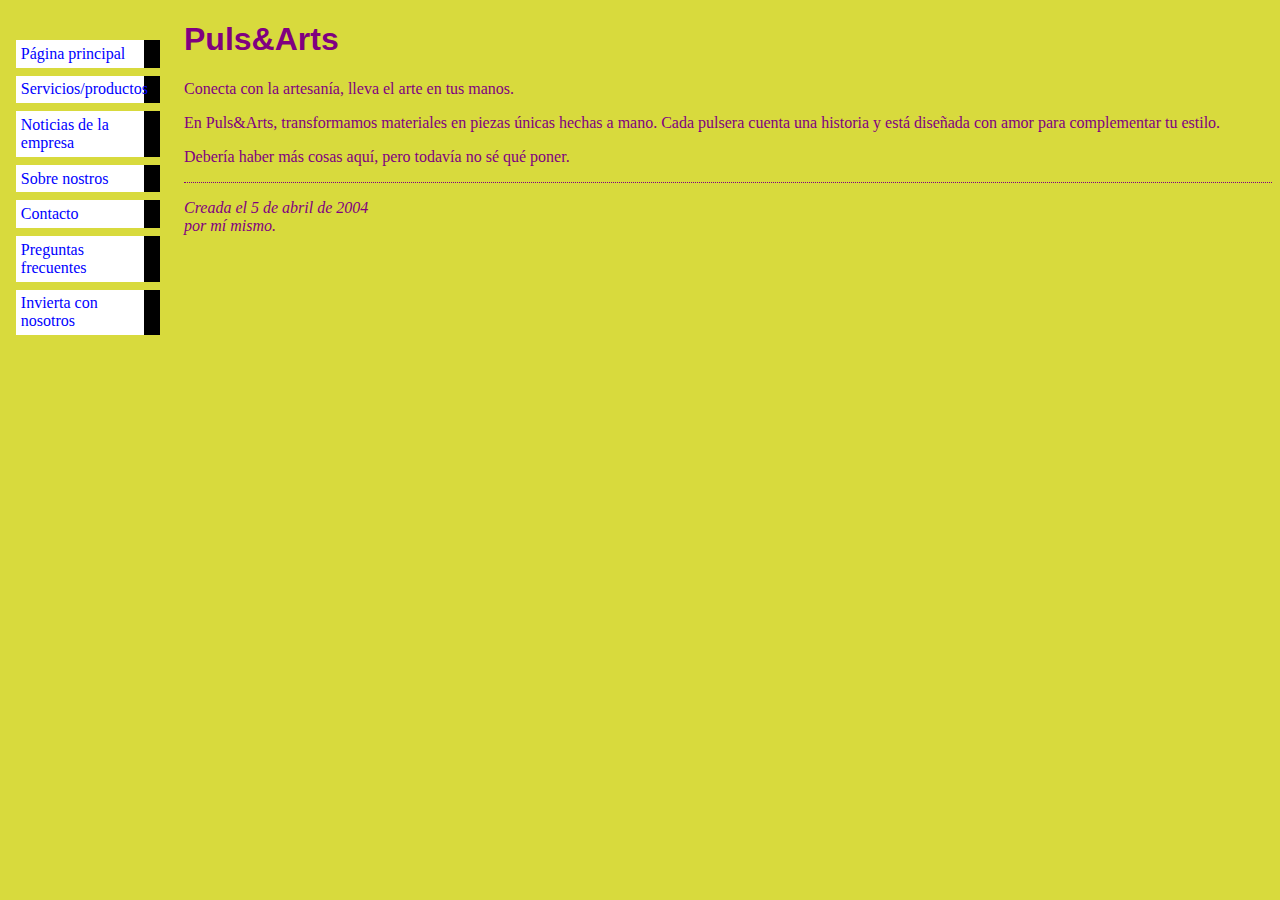
<file: index.html>
<!DOCTYPE html PUBLIC "-//W3C//DTD HTML 4.01//EN">
<html>
<head>
  <title>PULS&ARTS</title>
  <link rel="stylesheet" href="miestilo.css">	
</head>

<body>
  
<!-- Menú de navegación del sitio -->
<ul class="navbar">
  <li><a href="index.html">Página principal</a>
  <li><a href="productosservicios.html">Servicios/productos</a>
  <li><a href="noticias.html">Noticias de la empresa</a>
  <li><a href="sobrenosotros.html">Sobre nostros</a>
  <li><a href="contacto.html">Contacto</a>
  <li><a href="preguntas.html">Preguntas frecuentes</a>
  <li><a href="invierte.html">Invierta con nosotros</a>
</ul>
<!-- Contenido principal -->
  
<h1>Puls&Arts</h1>

<p>Conecta con la artesanía, lleva el arte en tus manos.

<p>En Puls&Arts, transformamos materiales en piezas únicas hechas a mano. Cada pulsera cuenta una historia y está diseñada con amor para complementar tu estilo.

<p>Debería haber más cosas aquí, pero todavía no sé
qué poner.

<!-- Firma y fecha de la página, ¡sólo por cortesía! -->
<address>Creada el 5 de abril de 2004<br>
  por mí mismo.</address>

</body>
</html>
</file>
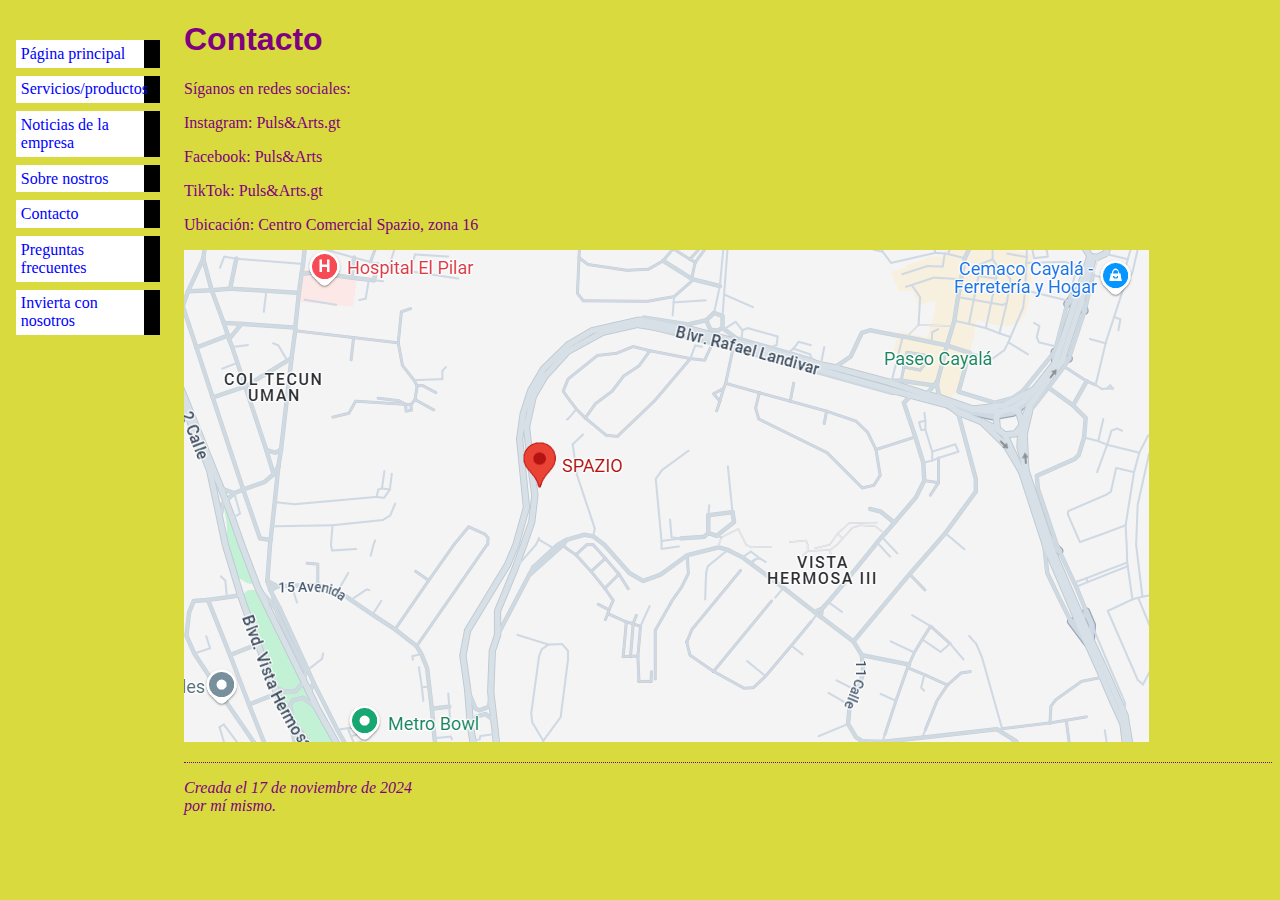
<file: contacto.html>
<!DOCTYPE html PUBLIC "-//W3C//DTD HTML 4.01//EN">
<html>
<head>
  <title>Noticias</title>
  <link rel="stylesheet" href="miestilo.css">	
</head>

<body>

<!-- Menú de navegación del sitio -->
<ul class="navbar">
  <li><a href="index.html">Página principal</a>
  <li><a href="productosservicios.html">Servicios/productos</a>
  <li><a href="noticias.html">Noticias de la empresa</a>
  <li><a href="sobrenosotros.html">Sobre nostros</a>
  <li><a href="contacto.html">Contacto</a>
  <li><a href="preguntas.html">Preguntas frecuentes</a>
  <li><a href="invierte.html">Invierta con nosotros</a>
</ul>

<!-- Contenido principal -->
<h1>Contacto</h1>

<p>Síganos en redes sociales:

<p>Instagram: Puls&Arts.gt

<p>Facebook: Puls&Arts

<p>TikTok: Puls&Arts.gt

<p>Ubicación: Centro Comercial Spazio, zona 16

<p><img src="spazio.png">

<!-- Firma y fecha de la página, ¡sólo por cortesía! -->
<address>Creada el 17 de noviembre de 2024<br>
  por mí mismo.</address>

</body>
</html>
</file>
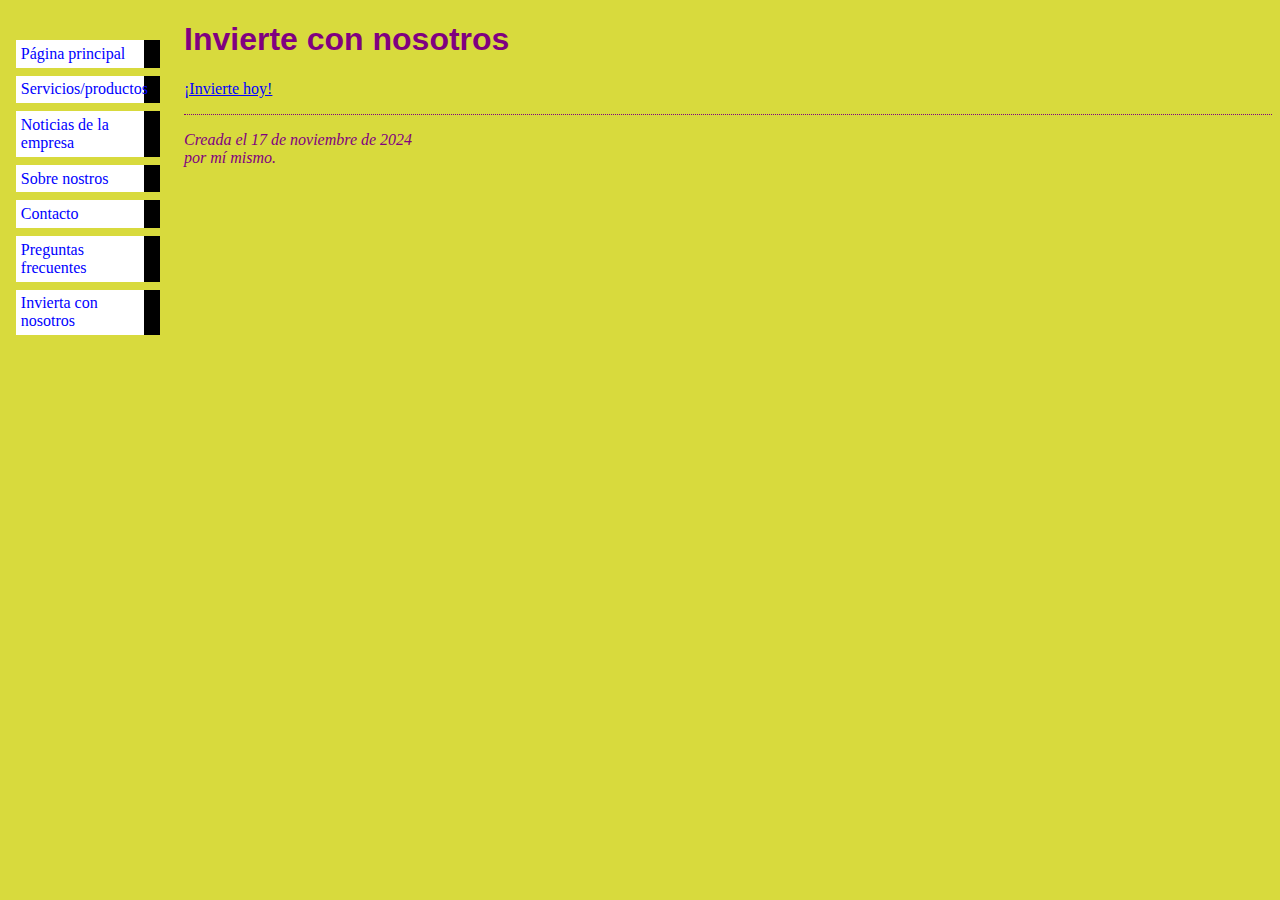
<file: invierte.html>
<!DOCTYPE html PUBLIC "-//W3C//DTD HTML 4.01//EN">
<html>
<head>
  <title>Invierte con nosotros</title>
  <link rel="stylesheet" href="miestilo.css">	
</head>

<body>

<!-- Menú de navegación del sitio -->
<ul class="navbar">
  <li><a href="index.html">Página principal</a>
  <li><a href="productosservicios.html">Servicios/productos</a>
  <li><a href="noticias.html">Noticias de la empresa</a>
  <li><a href="sobrenosotros.html">Sobre nostros</a>
  <li><a href="contacto.html">Contacto</a>
  <li><a href="preguntas.html">Preguntas frecuentes</a>
  <li><a href="invierte.html">Invierta con nosotros</a>
</ul>

<!-- Contenido principal -->
<h1>Invierte con nosotros</h1>

<p><a href="https://youtu.be/wuF4dnP9XEM">¡Invierte hoy!</a>
  
<!-- Firma y fecha de la página, ¡sólo por cortesía! -->
<address>Creada el 17 de noviembre de 2024<br>
  por mí mismo.</address>

</body>
</html>
</file>
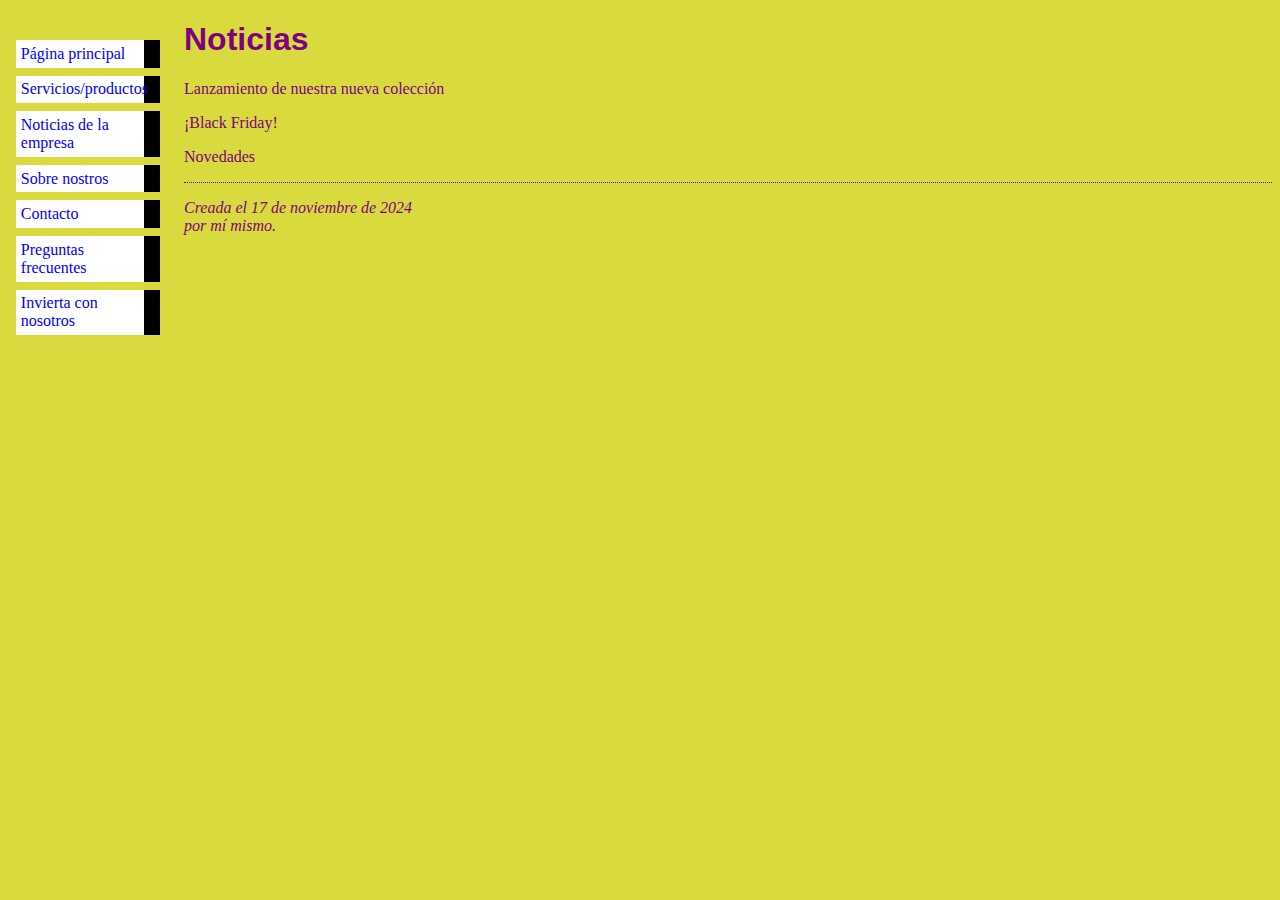
<file: noticias.html>
<!DOCTYPE html PUBLIC "-//W3C//DTD HTML 4.01//EN">
<html>
<head>
  <title>Noticias</title>
  <link rel="stylesheet" href="miestilo.css">	
</head>

<body>

<!-- Menú de navegación del sitio -->
<ul class="navbar">
  <li><a href="index.html">Página principal</a>
  <li><a href="productosservicios.html">Servicios/productos</a>
  <li><a href="noticias.html">Noticias de la empresa</a>
  <li><a href="sobrenosotros.html">Sobre nostros</a>
  <li><a href="contacto.html">Contacto</a>
  <li><a href="preguntas.html">Preguntas frecuentes</a>
  <li><a href="invierte.html">Invierta con nosotros</a>
</ul>

<!-- Contenido principal -->
<h1>Noticias</h1>

<p>Lanzamiento de nuestra nueva colección

<p>¡Black Friday!

<p>Novedades

<!-- Firma y fecha de la página, ¡sólo por cortesía! -->
<address>Creada el 17 de noviembre de 2024<br>
  por mí mismo.</address>

</body>
</html>
</file>
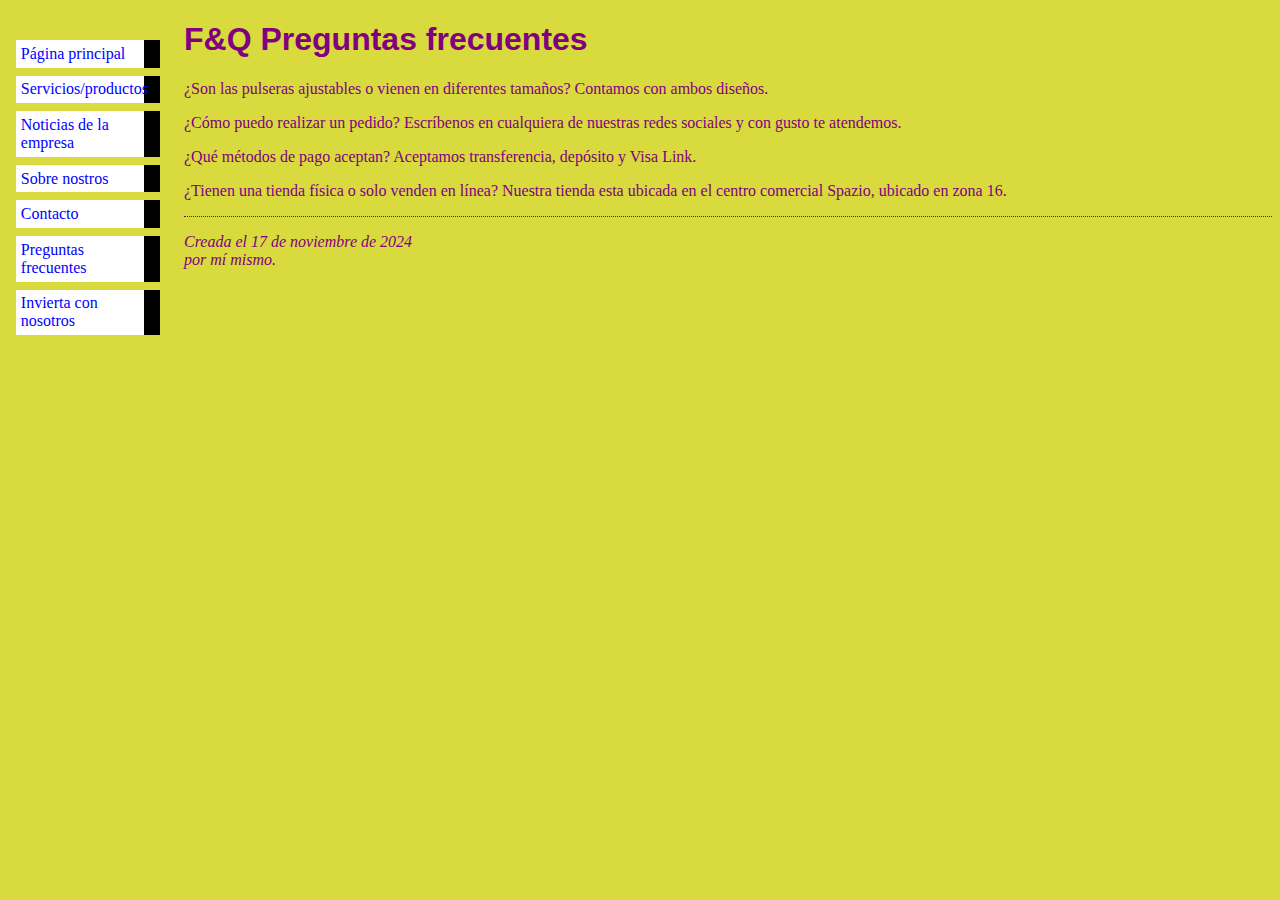
<file: preguntas.html>
<!DOCTYPE html PUBLIC "-//W3C//DTD HTML 4.01//EN">
<html>
<head>
  <title>F&Q Preguntas frecuentes</title>
  <link rel="stylesheet" href="miestilo.css">	
</head>

<body>

<!-- Menú de navegación del sitio -->
<ul class="navbar">
  <li><a href="index.html">Página principal</a>
  <li><a href="productosservicios.html">Servicios/productos</a>
  <li><a href="noticias.html">Noticias de la empresa</a>
  <li><a href="sobrenosotros.html">Sobre nostros</a>
  <li><a href="contacto.html">Contacto</a>
  <li><a href="preguntas.html">Preguntas frecuentes</a>
  <li><a href="invierte.html">Invierta con nosotros</a>
</ul>

<!-- Contenido principal -->
<h1>F&Q Preguntas frecuentes</h1>

<p>¿Son las pulseras ajustables o vienen en diferentes tamaños? Contamos con ambos diseños.

<p>¿Cómo puedo realizar un pedido? Escríbenos en cualquiera de nuestras redes sociales y con gusto te atendemos.

<p>¿Qué métodos de pago aceptan? Aceptamos transferencia, depósito y Visa Link.

<p>¿Tienen una tienda física o solo venden en línea? Nuestra tienda esta ubicada en el centro comercial Spazio, ubicado en zona 16.

<!-- Firma y fecha de la página, ¡sólo por cortesía! -->
<address>Creada el 17 de noviembre de 2024<br>
  por mí mismo.</address>

</body>
</html>
</file>
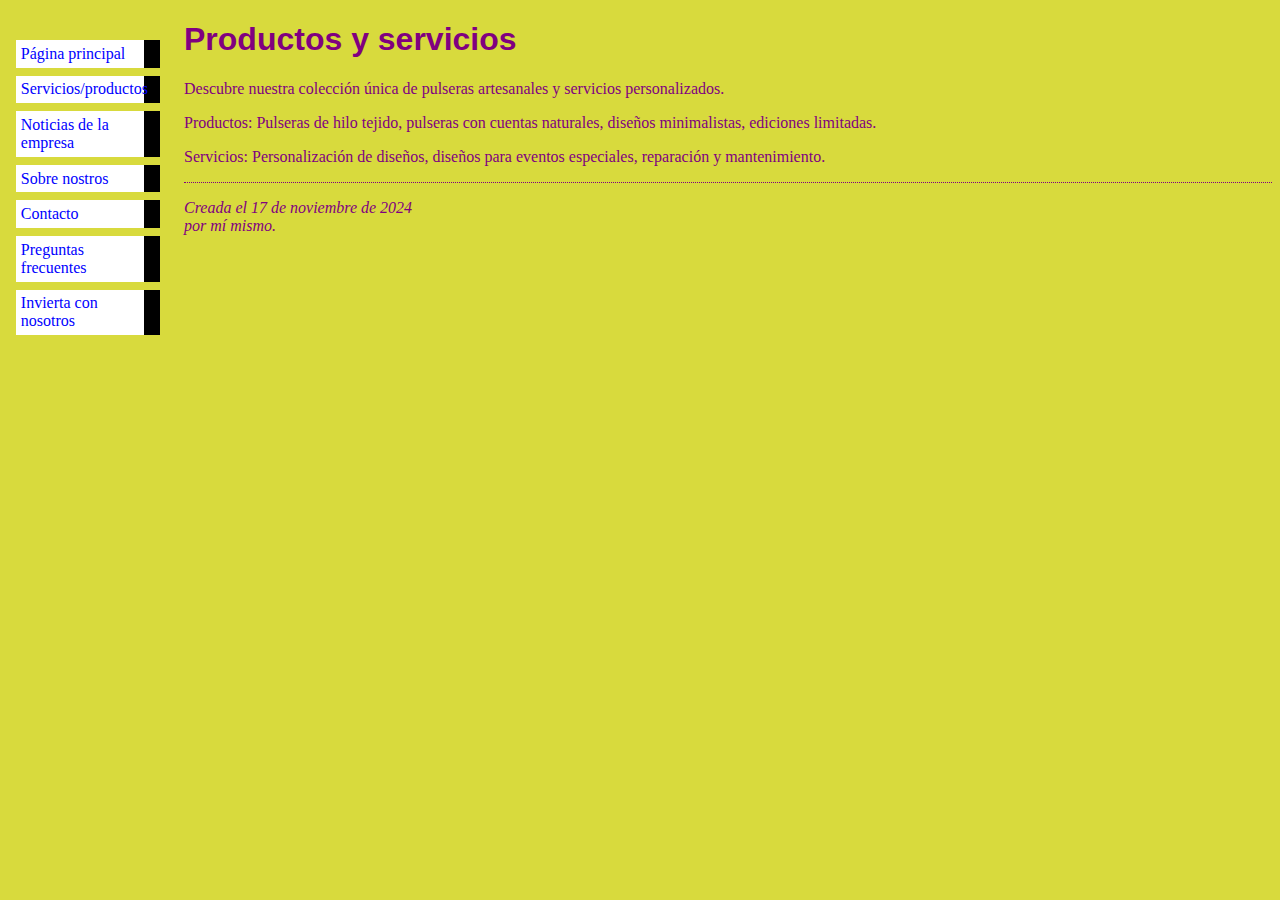
<file: productosservicios.html>
<!DOCTYPE html PUBLIC "-//W3C//DTD HTML 4.01//EN">
<html>
<head>
  <title>Productos/Servicios</title>
  <link rel="stylesheet" href="miestilo.css">	
</head>

<body>

<!-- Menú de navegación del sitio -->
<ul class="navbar">
  <li><a href="index.html">Página principal</a>
  <li><a href="productosservicios.html">Servicios/productos</a>
  <li><a href="noticias.html">Noticias de la empresa</a>
  <li><a href="sobrenosotros.html">Sobre nostros</a>
  <li><a href="contacto.html">Contacto</a>
  <li><a href="preguntas.html">Preguntas frecuentes</a>
  <li><a href="invierte.html">Invierta con nosotros</a>
</ul>

<!-- Contenido principal -->
<h1>Productos y servicios</h1>

<p>Descubre nuestra colección única de pulseras artesanales y servicios personalizados.

<p>Productos: Pulseras de hilo tejido, pulseras con cuentas naturales, diseños minimalistas, ediciones limitadas.

<p>Servicios: Personalización de diseños, diseños para eventos especiales, reparación y mantenimiento.

<!-- Firma y fecha de la página, ¡sólo por cortesía! -->
<address>Creada el 17 de noviembre de 2024<br>
  por mí mismo.</address>

</body>
</html>
</file>
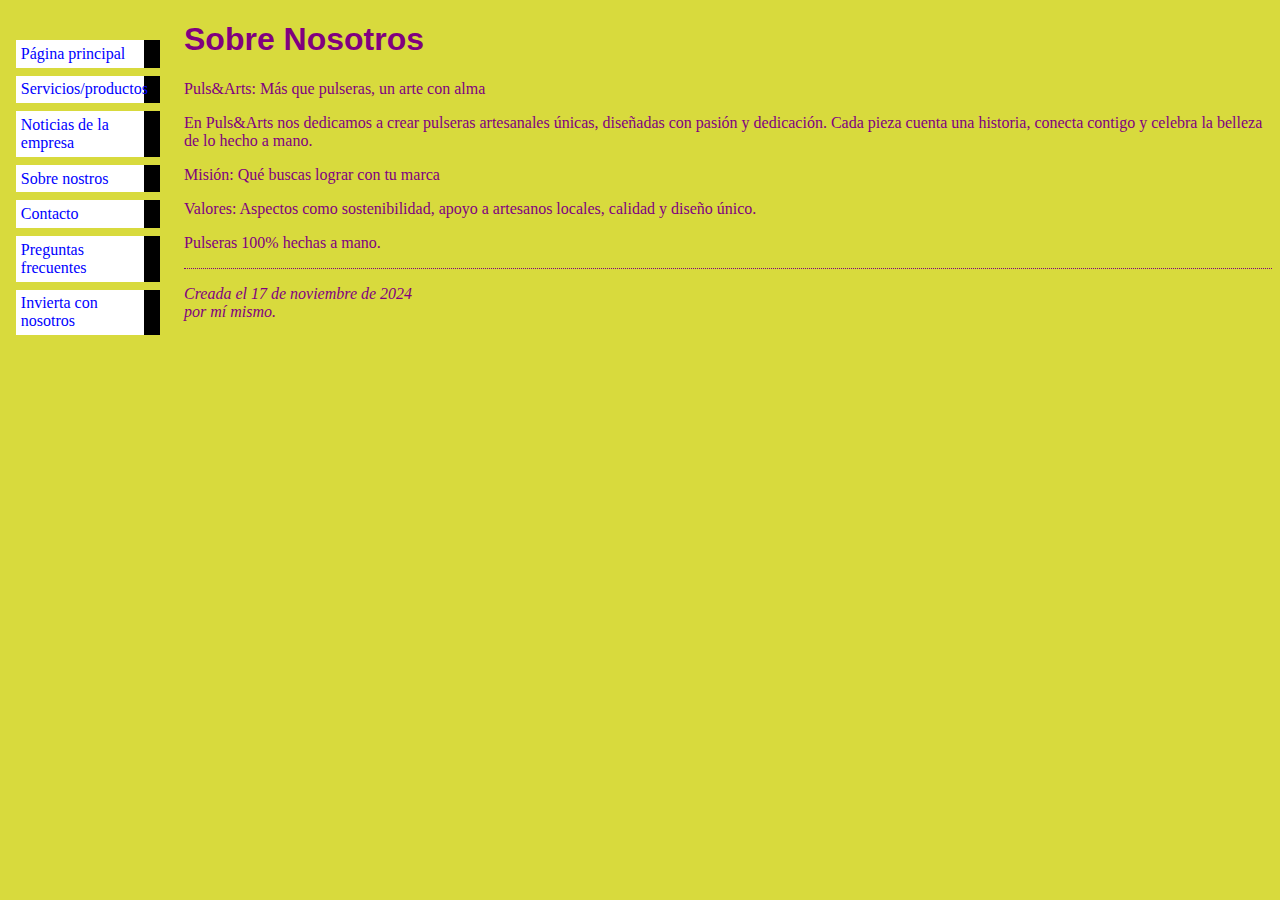
<file: sobrenosotros.html>
<!DOCTYPE html PUBLIC "-//W3C//DTD HTML 4.01//EN">
<html>
<head>
  <title>Noticias</title>
  <link rel="stylesheet" href="miestilo.css">	
</head>

<body>

<!-- Menú de navegación del sitio -->
<ul class="navbar">
  <li><a href="index.html">Página principal</a>
  <li><a href="productosservicios.html">Servicios/productos</a>
  <li><a href="noticias.html">Noticias de la empresa</a>
  <li><a href="sobrenosotros.html">Sobre nostros</a>
  <li><a href="contacto.html">Contacto</a>
  <li><a href="preguntas.html">Preguntas frecuentes</a>
  <li><a href="invierte.html">Invierta con nosotros</a>
</ul>

<!-- Contenido principal -->
<h1>Sobre Nosotros</h1>

<p>Puls&Arts: Más que pulseras, un arte con alma

<p>En Puls&Arts nos dedicamos a crear pulseras artesanales únicas, diseñadas con pasión y dedicación. Cada pieza cuenta una historia, conecta contigo y celebra la belleza de lo hecho a mano.

<p>Misión: Qué buscas lograr con tu marca

<p>Valores: Aspectos como sostenibilidad, apoyo a artesanos locales, calidad y diseño único.

<p>Pulseras 100% hechas a mano.

<!-- Firma y fecha de la página, ¡sólo por cortesía! -->
<address>Creada el 17 de noviembre de 2024<br>
  por mí mismo.</address>

</body>
</html>
</file>
<file: miestilo.css>
body {
    padding-left: 11em;
    font-family: Georgia, "Times New Roman",
          Times, serif;
    color: purple;
    background-color: #d8da3d }
  ul.navbar {
    list-style-type: none;
    padding: 0;
    margin: 0;
    position: absolute;
    top: 2em;
    left: 1em;
    width: 9em }
  h1 {
    font-family: Helvetica, Geneva, Arial,
          SunSans-Regular, sans-serif }
  ul.navbar li {
    background: white;
    margin: 0.5em 0;
    padding: 0.3em;
    border-right: 1em solid black }
  ul.navbar a {
    text-decoration: none }
  a:link {
    color: blue }
  a:visited {
    color: purple }
  address {
    margin-top: 1em;
    padding-top: 1em;
    border-top: thin dotted }
</file>
